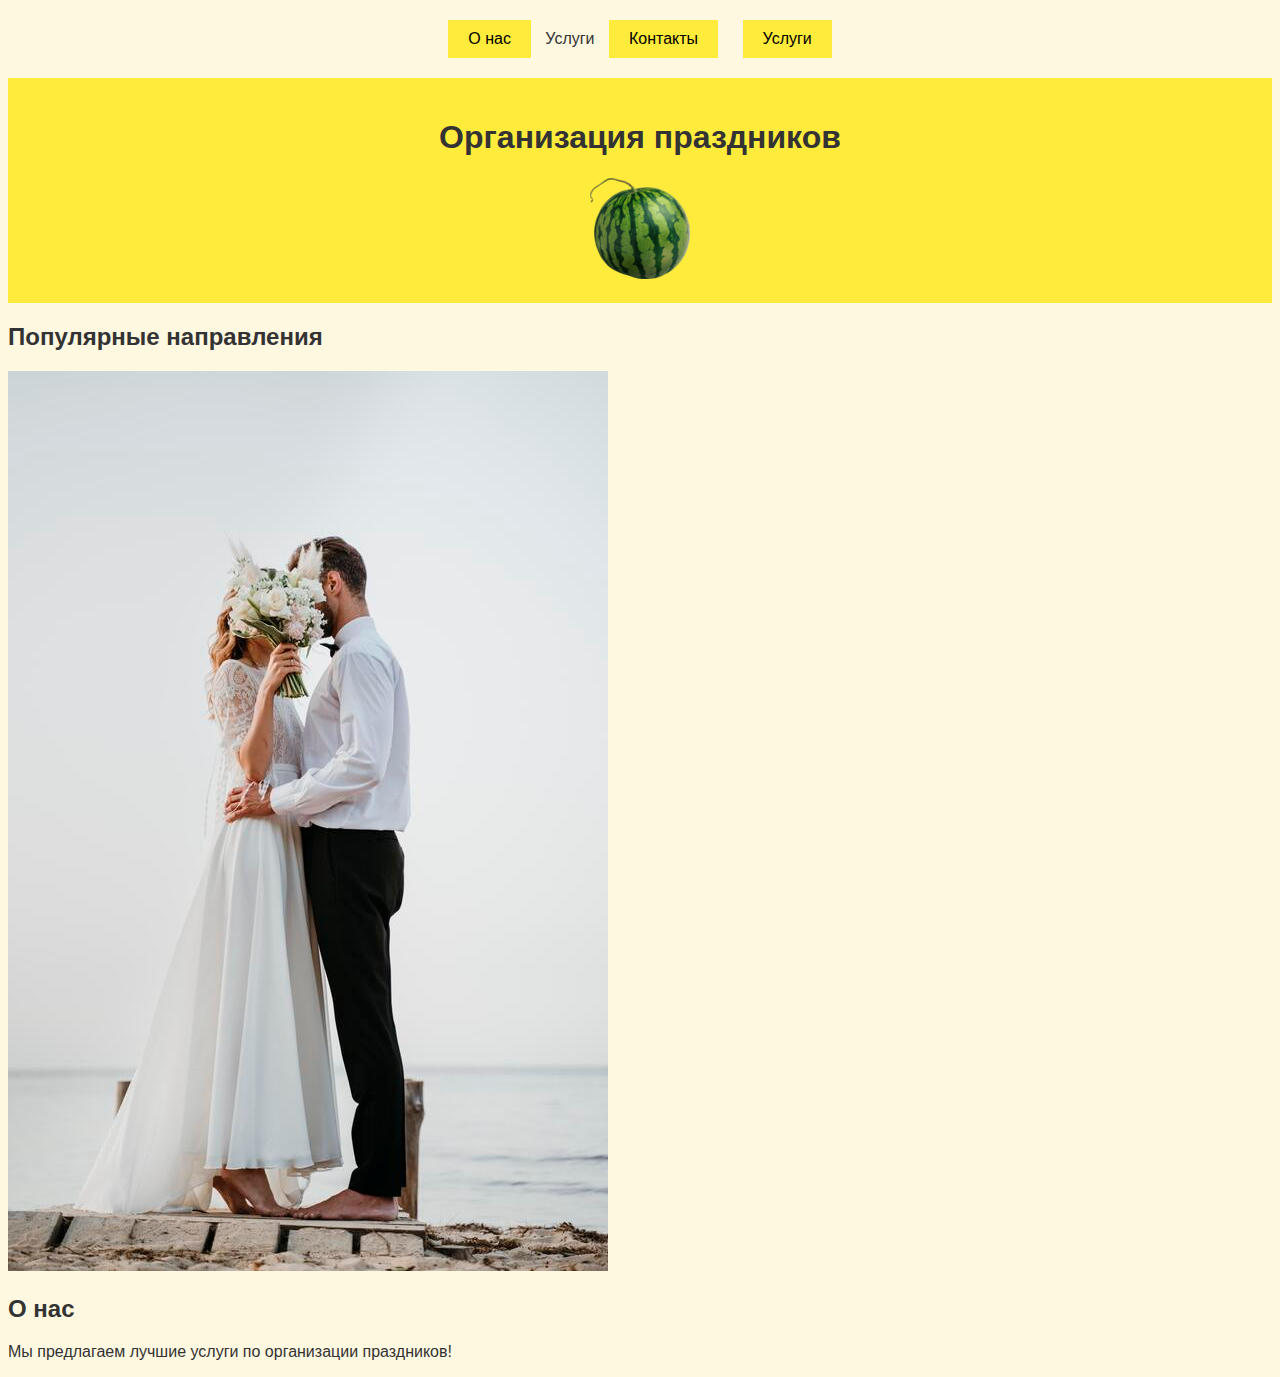
<file: index.html>
<!DOCTYPE html>
<html lang="ru">
<head>
    <meta charset="UTF-8">
    <meta name="viewport" content="width=device-width, initial-scale=1.0">
    <title>Организация праздников</title>
<head>
    <link rel="stylesheet" href="styles.css">
</head>
<body>

    <nav>
        <button onclick="location.href='about.html'">О нас</button>
        <bаutton onclick="location.href='services.html'">Услуги</button>
        <button onclick="location.href='contact.html'">Контакты</button>
        <button onclick="location.href='services.html'">Услуги</button>
    </nav>
    <header>
        <h1>Организация праздников</h1>
        <img src="logo.png" alt="Логотип" />
    </header>
    <section>
        <h2>Популярные направления</h2>
        <img src="arbuz1.jpg" alt="Направление 1" />
    </section>
    <section>
        <h2>О нас</h2>
        <p>Мы предлагаем лучшие услуги по организации праздников!</p>
    </section>
</body>
</html>
</create_file>
</file>
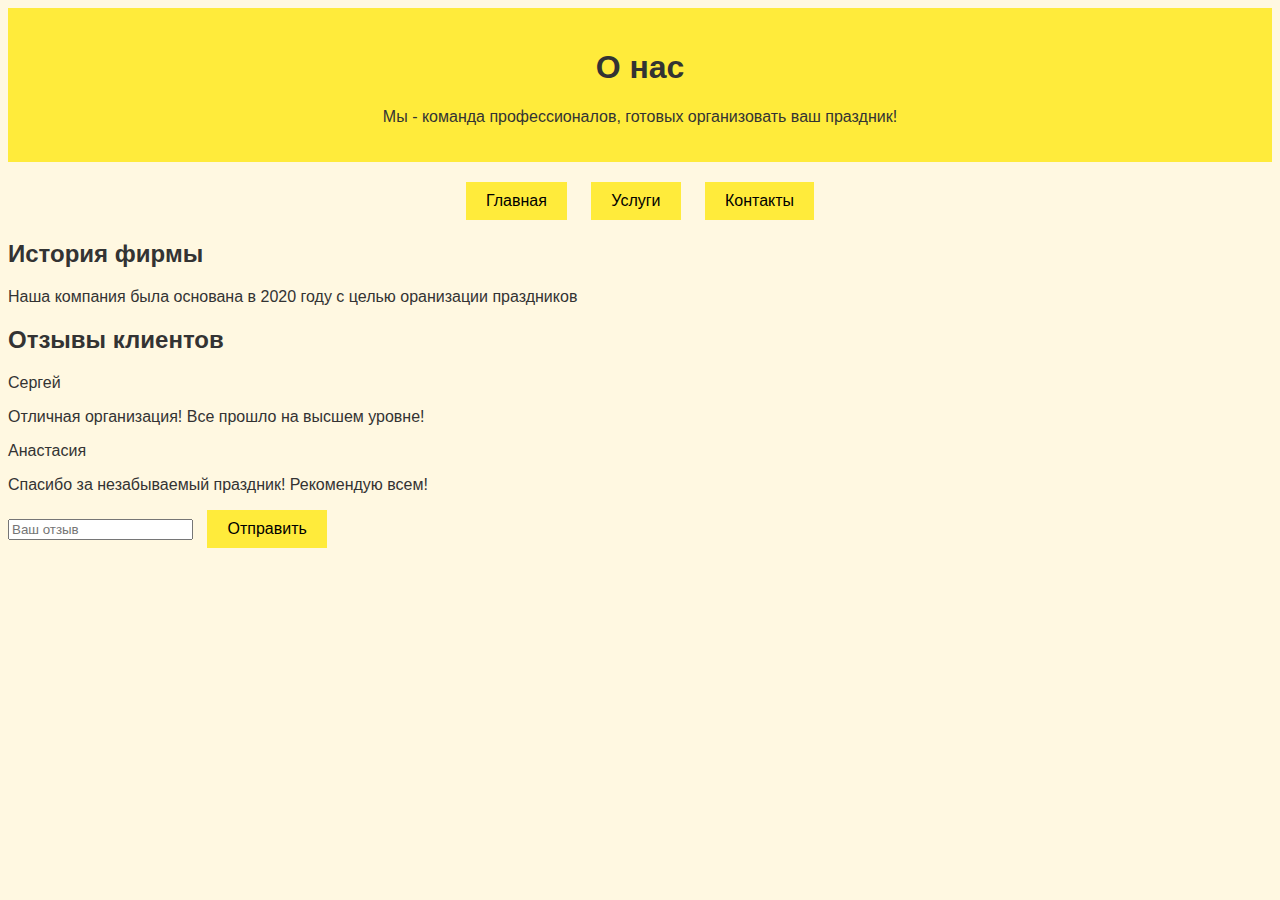
<file: about.html>
<!DOCTYPE html>
<html lang="ru">
<head>
    <meta charset="UTF-8">
    <meta name="viewport" content="width=device-width, initial-scale=1.0">
    <title>О нас - Организация праздников</title>
    <link rel="stylesheet" href="styles.css">
</head>
<body>
    <header>
        <h1>О нас</h1>
        <p>Мы - команда профессионалов, готовых организовать ваш праздник!</p>
    </header>
    <nav>
        <button onclick="location.href='index.html'">Главная</button>
        <button onclick="location.href='services.html'">Услуги</button>
        <button onclick="location.href='contact.html'">Контакты</button>
    </nav>

    <section>
        <h2>История фирмы</h2>
        <p>Наша компания была основана в 2020 году с целью оранизации праздников</p>
    </section>
    <section>
        <h2>Отзывы клиентов</h2>
        <p>Сергей</p>
        <p>Отличная организация! Все прошло на высшем уровне!</p>
        <p>Анастасия</p>
        <p>Спасибо за незабываемый праздник! Рекомендую всем!</p>
        <input type="text" placeholder="Ваш отзыв" />
        <button>Отправить</button>
    </section>
</body>
</html>
</create_file>
</file>
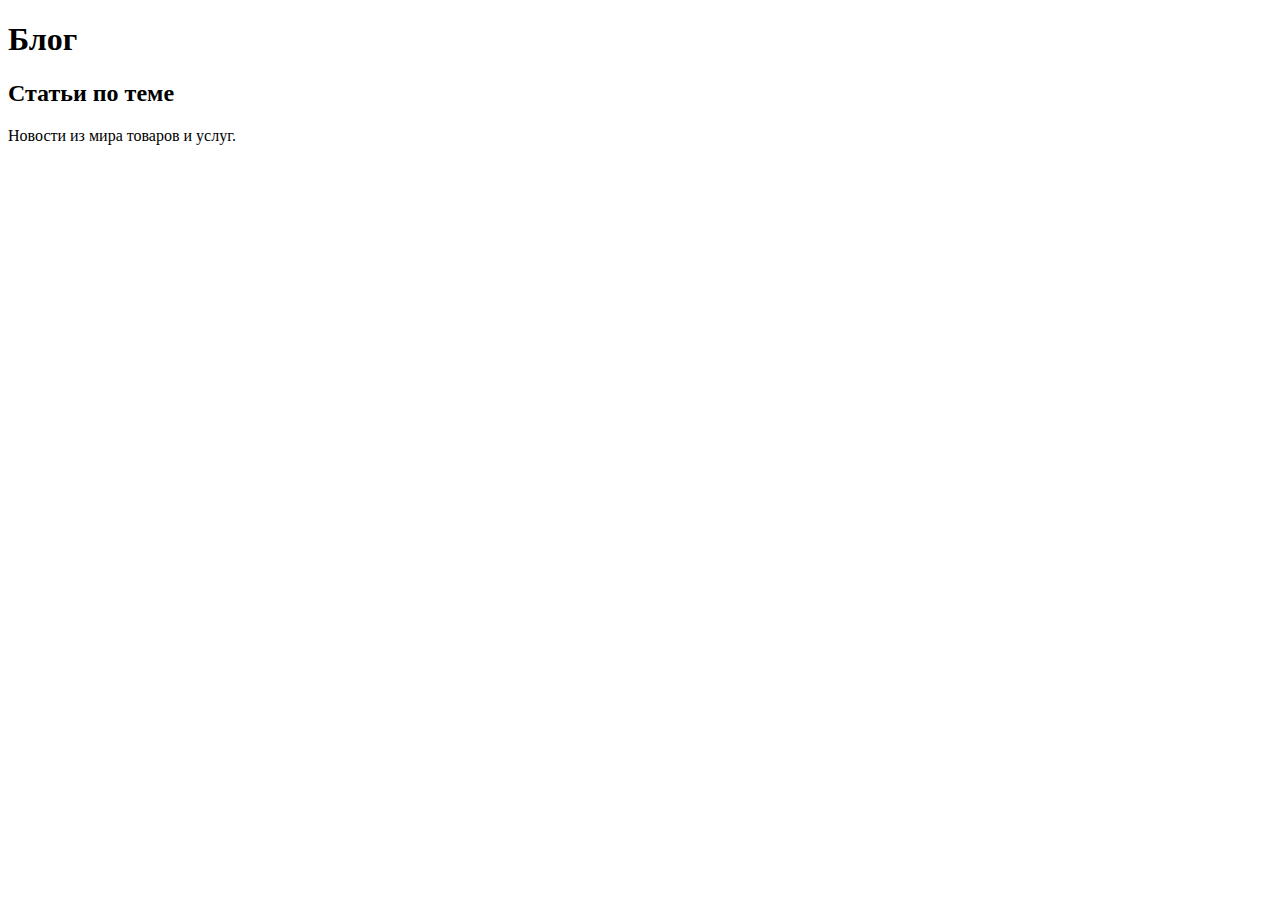
<file: blog.html>
<!DOCTYPE html>
<html lang="ru">
<head>
    <meta charset="UTF-8">
    <meta name="viewport" content="width=device-width, initial-scale=1.0">
    <title>Блог - Организация праздников</title>
</head>
<body>
    <header>
        <h1>Блог</h1>
    </header>
    <section>
        <h2>Статьи по теме</h2>
        <p>Новости из мира товаров и услуг.</p>
    </section>
</body>
</html>
</create_file>
</file>
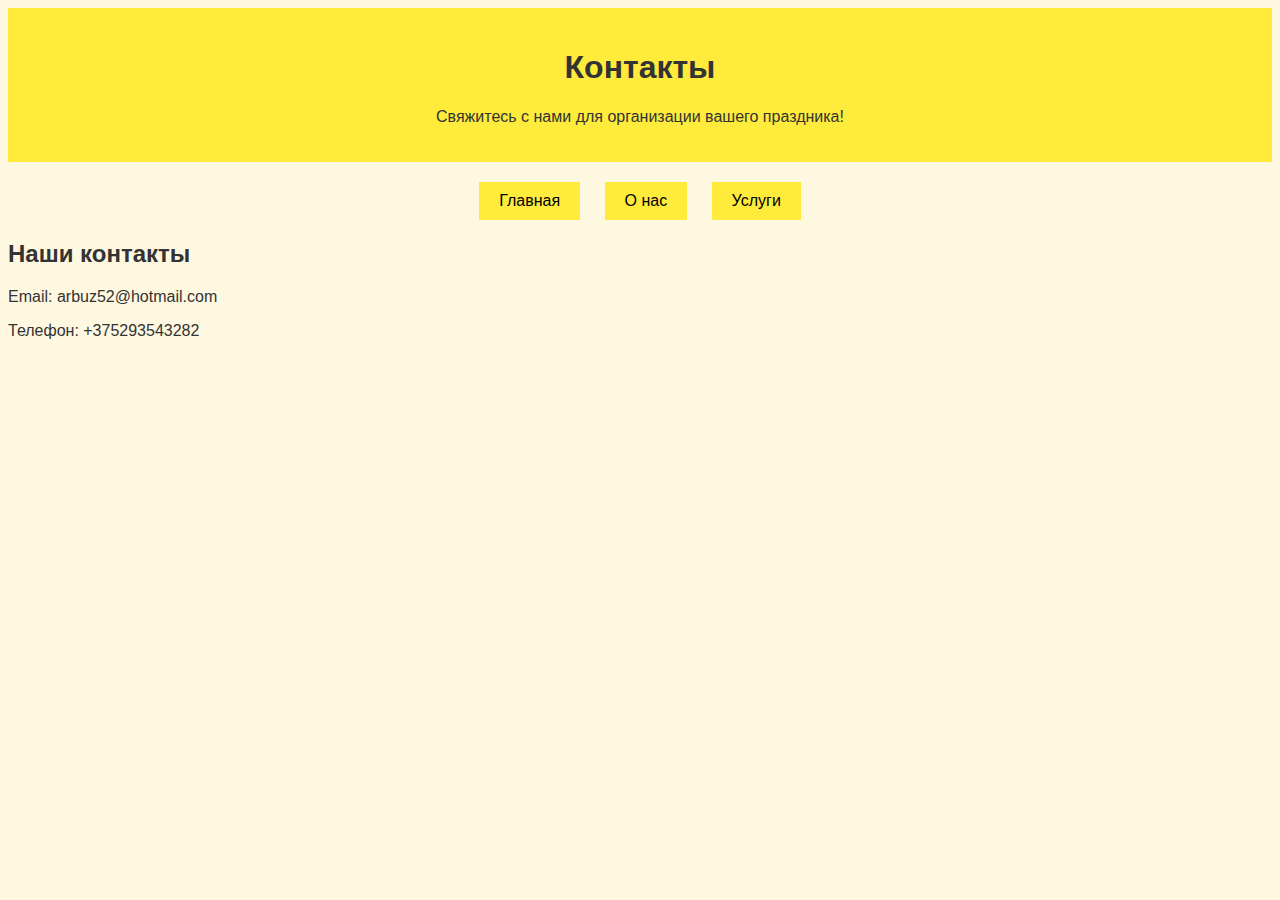
<file: contact.html>
<!DOCTYPE html>
<html lang="ru">

<head>
    <meta charset="UTF-8">
    <meta name="viewport" content="width=device-width, initial-scale=1.0">
    <title>Контакты - Организация праздников</title>
    <link rel="stylesheet" href="styles.css">
</head>

<body>
    <header>
        <h1>Контакты</h1>
        <p>Свяжитесь с нами для организации вашего праздника!</p>
    </header>
    <nav>
        <button onclick="location.href='index.html'">Главная</button>
        <button onclick="location.href='about.html'">О нас</button>
        <button onclick="location.href='services.html'">Услуги</button>
    </nav>

    <section>
        <h2>Наши контакты</h2>
        <p>Email: arbuz52@hotmail.com</p>
        <p>Телефон: +375293543282</p>
    </section>
</body>

</html>
</create_file>
</file>
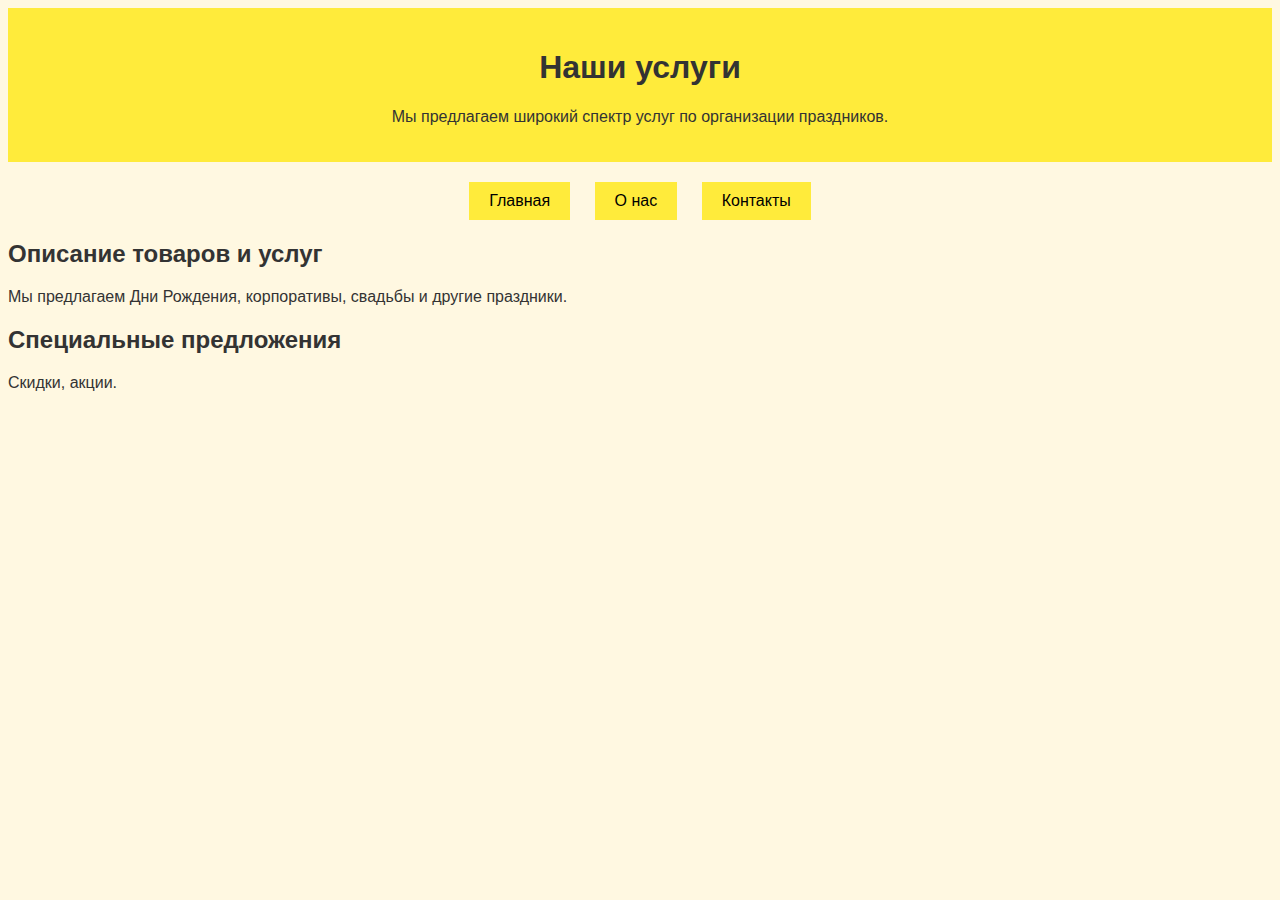
<file: services.html>
<!DOCTYPE html>
<html lang="ru">
<head>
    <meta charset="UTF-8">
    <meta name="viewport" content="width=device-width, initial-scale=1.0">
    <title>Услуги - Организация праздников</title>
    <link rel="stylesheet" href="styles.css">
</head>
<body>
    <header>
        <h1>Наши услуги</h1>
        <p>Мы предлагаем широкий спектр услуг по организации праздников.</p>
    </header>
    <nav>
        <button onclick="location.href='index.html'">Главная</button>
        <button onclick="location.href='about.html'">О нас</button>
        <button onclick="location.href='contact.html'">Контакты</button>
    </nav>

    <section>
        <h2>Описание товаров и услуг</h2>
        <p>Мы предлагаем Дни Рождения, корпоративы, свадьбы и другие праздники.</p>
    </section>
    <section>
        <h2>Специальные предложения</h2>
        <p>Скидки, акции.</p>
    </section>
</body>
</html>
</create_file>
</file>
<file: styles.css>
body {
    font-family: Arial, sans-serif;
    background-color: #fff8e1; 
    color: #333; 
}

header {
    background-color: #ffeb3b; 
    padding: 20px;
    text-align: center;
}

nav {
    margin: 20px 0;
    text-align: center;
}

button {
    background-color: #ffeb3b; 
    border: none;
    color: #000; 
    padding: 10px 20px;
    margin: 0 10px;
    cursor: pointer;
    font-size: 16px;
}

button:hover {
    background-color: #fdd835; 
}
</file>
